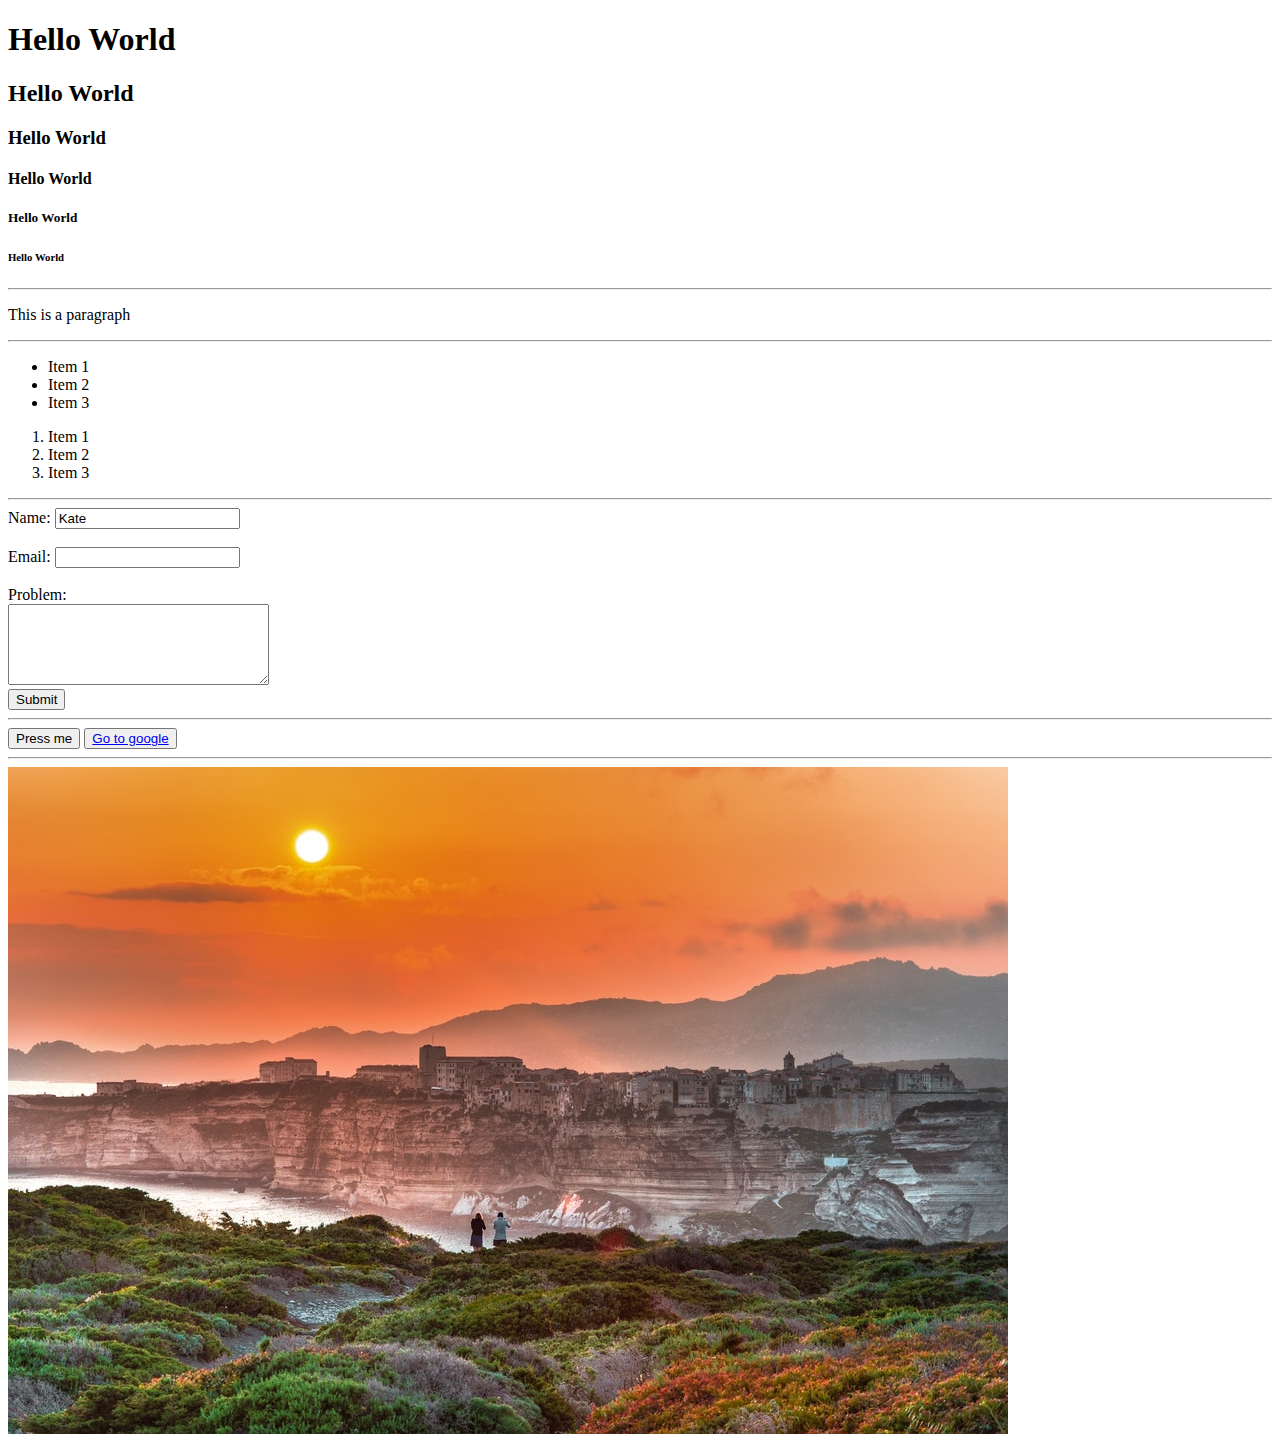
<file: 1_tutorial/index.html>
<!DOCTYPE html>
<html lang="en">
<head>
    <meta charset="UTF-8">
    <meta http-equiv="X-UA-Compatible" content="IE=edge">
    <meta name="viewport" content="width=device-width, initial-scale=1.0">
    <title>Html basics</title>
</head>
<body>
    <!-- command shift / or control shift / -->
    <!-- headings -->
    <h1>Hello World</h1>
    <h2>Hello World</h2>
    <h3>Hello World</h3>
    <h4>Hello World</h4>
    <h5>Hello World</h5>
    <h6>Hello World</h6>
    <hr>
    <!-- paragraph -->
    <p>This is a paragraph</p>
    <hr>
    <!-- lists -->
    <ul>
        <li>Item 1</li>
        <li>Item 2</li>
        <li>Item 3</li>
    </ul>
    <ol>
        <li>Item 1</li>
        <li>Item 2</li>
        <li>Item 3</li>
    </ol>
    <hr>
    <!-- form, labels, inputs -->
    <form action="#">
        <label for="name">Name:</label>
        <input type="text" value="Kate">
        <br><br>
        <label for="email">Email:</label>
        <input type="email">
        <br>
        <br>
        <label for="problem">Problem:</label>
        <br>
        <textarea name="problem" id="problem" cols="30" rows="5"></textarea>
        <br>
        <input type="submit" value="Submit">
    </form>
    <hr>
    <!-- button, link -->
    <button>
        Press me
    </button>
    <button>
        <a href="https://www.google.com/" target="_blanc">
            Go to google
        </a>
    </button>
    <hr>
    <!-- image -->
    <img src="nature.jpeg" alt="mountains">
</body>
</html>
</file>
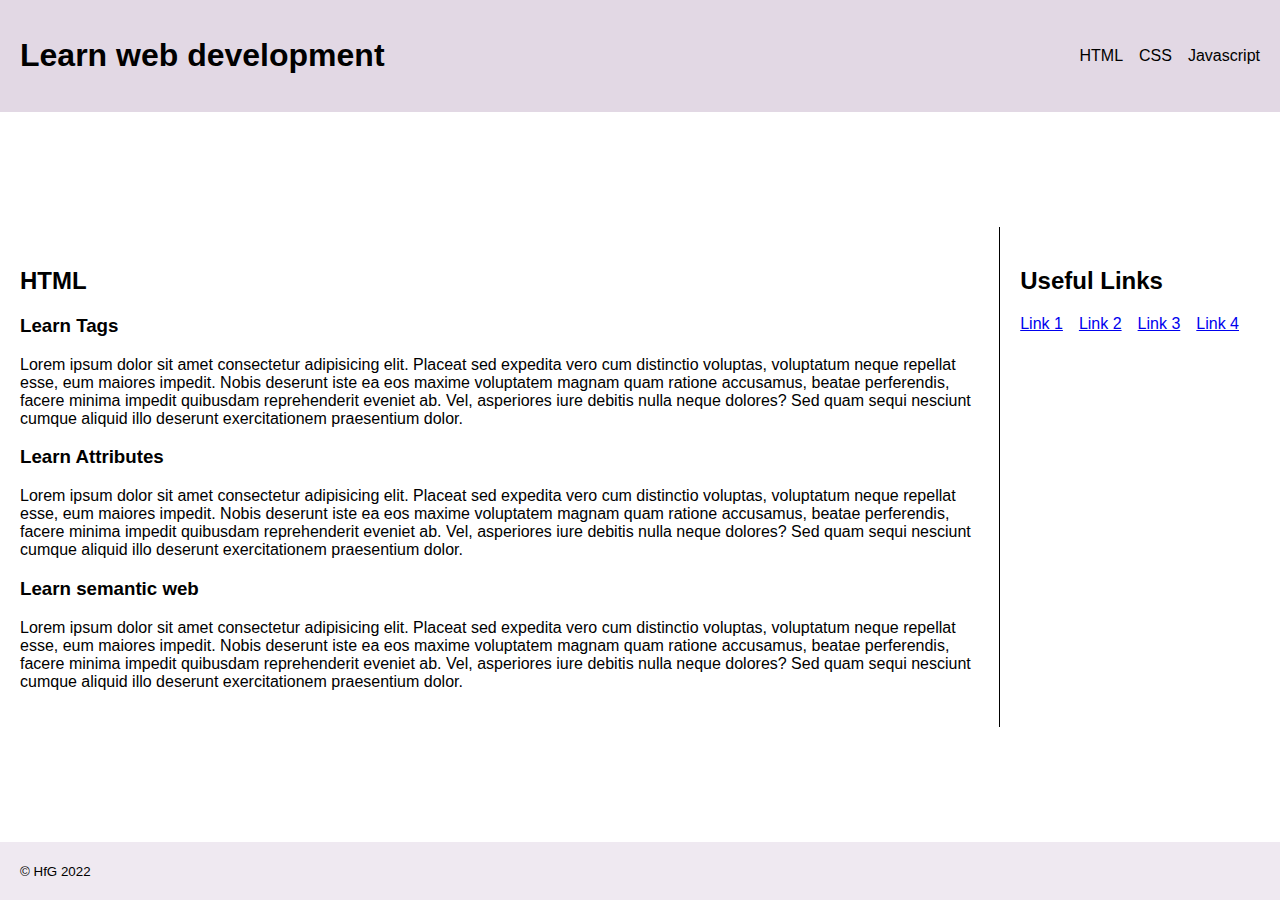
<file: 2_tutorial/index.html>
<!DOCTYPE html>
<html lang="en">
<head>
    <meta charset="UTF-8">
    <meta name="viewport" content="width=device-width, initial-scale=1.0">
    <title>Learn web dev</title>
    <link rel="stylesheet" href="style.css">
</head>
<body>
    <header class="header-menu">
        <h1>Learn web development</h1>
        <nav>
            <ul>
                <li>HTML</li>
                <li>CSS</li>
                <li>Javascript</li>
            </ul>
        </nav>
    </header>
    <main>
        <section>
            <header>
                <h2>HTML</h2>
            </header>
            <article>
                <h3>Learn Tags</h3>
                <p>Lorem ipsum dolor sit amet consectetur adipisicing elit. Placeat sed expedita vero cum distinctio voluptas, voluptatum neque repellat esse, eum maiores impedit. Nobis deserunt iste ea eos maxime voluptatem magnam quam ratione accusamus, beatae perferendis, facere minima impedit quibusdam reprehenderit eveniet ab. Vel, asperiores iure debitis nulla neque dolores? Sed quam sequi nesciunt cumque aliquid illo deserunt exercitationem praesentium dolor.</p>
            </article>
            <article>
                <h3>Learn Attributes</h3>
                <p>Lorem ipsum dolor sit amet consectetur adipisicing elit. Placeat sed expedita vero cum distinctio voluptas, voluptatum neque repellat esse, eum maiores impedit. Nobis deserunt iste ea eos maxime voluptatem magnam quam ratione accusamus, beatae perferendis, facere minima impedit quibusdam reprehenderit eveniet ab. Vel, asperiores iure debitis nulla neque dolores? Sed quam sequi nesciunt cumque aliquid illo deserunt exercitationem praesentium dolor.</p>
            </article>
            <article>
                <h3>Learn semantic web</h3>
                <p>Lorem ipsum dolor sit amet consectetur adipisicing elit. Placeat sed expedita vero cum distinctio voluptas, voluptatum neque repellat esse, eum maiores impedit. Nobis deserunt iste ea eos maxime voluptatem magnam quam ratione accusamus, beatae perferendis, facere minima impedit quibusdam reprehenderit eveniet ab. Vel, asperiores iure debitis nulla neque dolores? Sed quam sequi nesciunt cumque aliquid illo deserunt exercitationem praesentium dolor.</p>
            </article>
        </section>
        <aside>
            <h2>Useful Links</h2>
            <ul>
                <li>
                    <a href="#">Link 1</a>
                </li>
                <li>
                    <a href="#">Link 2</a>
                </li>
                <li>
                    <a href="#">Link 3</a>
                </li>
                <li>
                    <a href="#">Link 4</a>
                </li>
            </ul>
        </aside>
    </main>
    <footer>
        <small>&copy; HfG 2022</small>
    </footer>
</body>
</html>
</file>
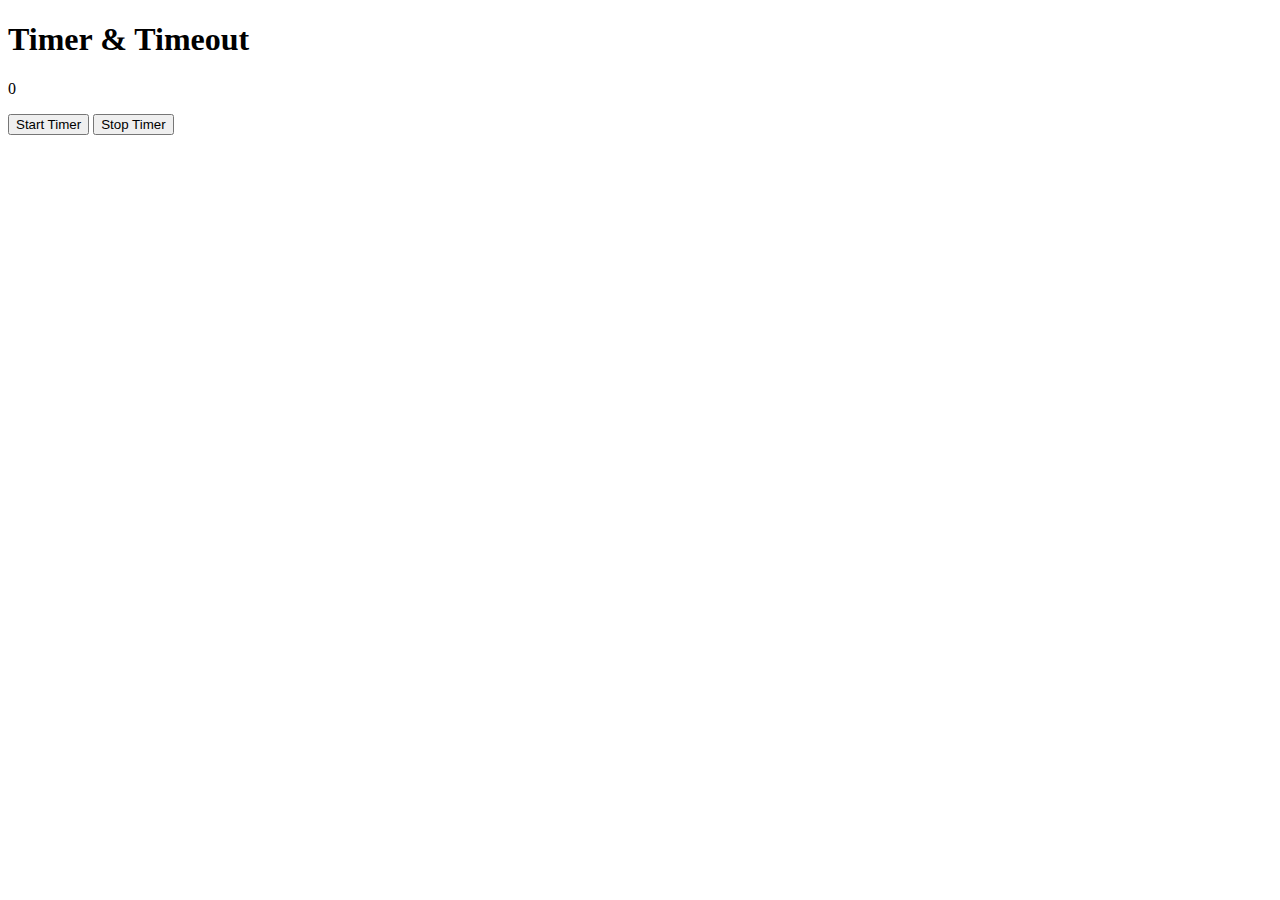
<file: 10_tutorial/timeout-interval/index.html>
<!DOCTYPE html>
<html lang="en">
  <head>
    <meta charset="UTF-8" />
    <meta http-equiv="X-UA-Compatible" content="IE=edge" />
    <meta name="viewport" content="width=device-width, initial-scale=1.0" />
    <title>Timer & Timeout</title>
  </head>
  <body>
    <header>
      <h1>Timer & Timeout</h1>
    </header>
    <main>
      <p id="timer">0</p>
      <button id="start-timer-button">Start Timer</button>
      <button id="stop-timer-button">Stop Timer</button>
      <p id="helper-text"></p>
    </main>
    <script src="index.js"></script>
  </body>
</html>
</file>
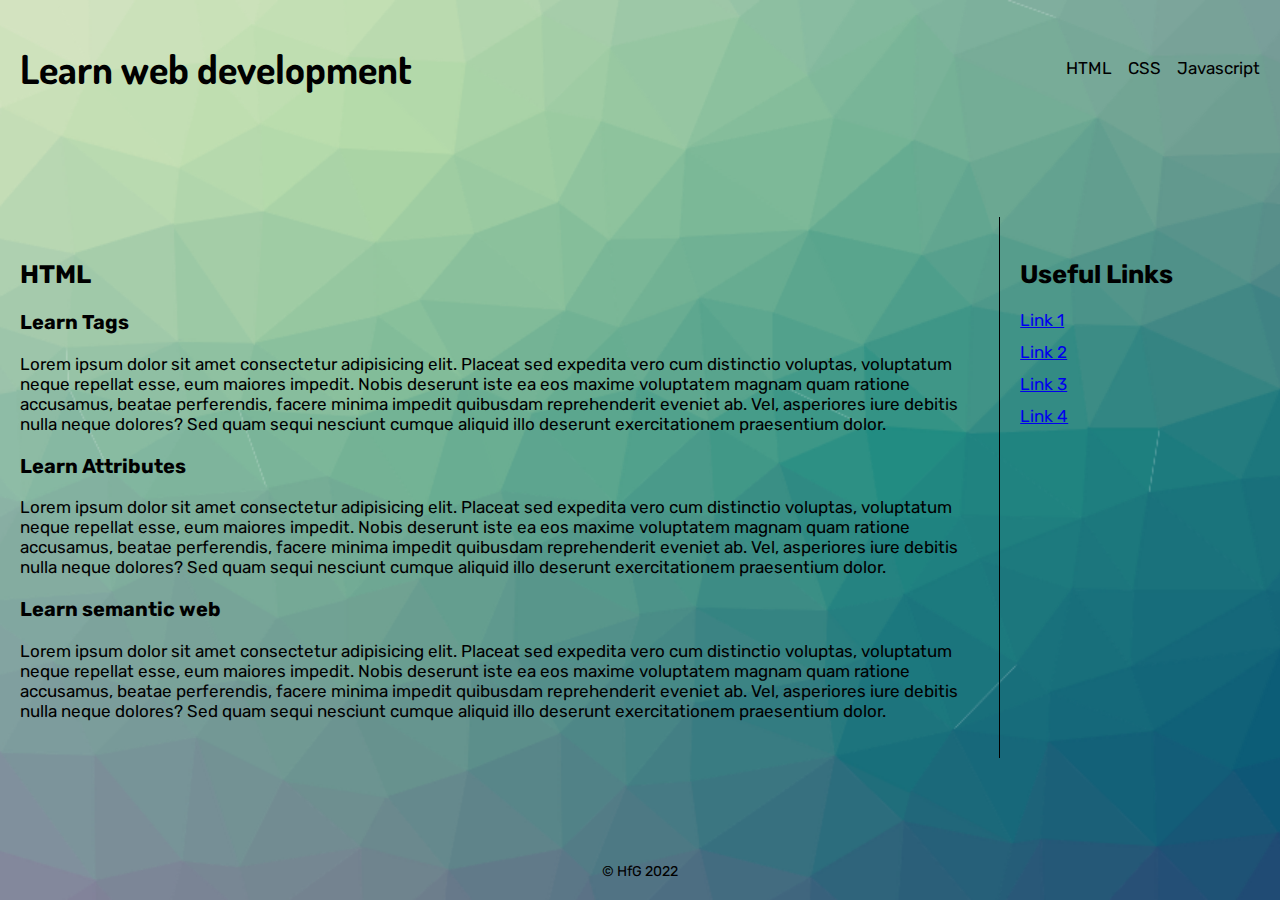
<file: 3_tutorial/learn-web-dev/index.html>
<!DOCTYPE html>
<html lang="en">
<head>
    <meta charset="UTF-8">
    <meta name="viewport" content="width=device-width, initial-scale=1.0">
    <title>Learn web dev</title>
    <!-- included fonts -->
    <link href="https://fonts.googleapis.com/css2?family=Dosis:wght@600&family=Rubik:wght@400&display=swap" rel="stylesheet">
    <link rel="stylesheet" href="style.css">
</head>
<body>
    <header class="header-menu">
        <h1>Learn web development</h1>
        <nav>
            <ul>
                <li>HTML</li>
                <li>CSS</li>
                <li>Javascript</li>
            </ul>
        </nav>
    </header>
    <main>
        <section>
            <header>
                <h2>HTML</h2>
            </header>
            <article>
                <h3>Learn Tags</h3>
                <p>Lorem ipsum dolor sit amet consectetur adipisicing elit. Placeat sed expedita vero cum distinctio voluptas, voluptatum neque repellat esse, eum maiores impedit. Nobis deserunt iste ea eos maxime voluptatem magnam quam ratione accusamus, beatae perferendis, facere minima impedit quibusdam reprehenderit eveniet ab. Vel, asperiores iure debitis nulla neque dolores? Sed quam sequi nesciunt cumque aliquid illo deserunt exercitationem praesentium dolor.</p>
            </article>
            <article>
                <h3>Learn Attributes</h3>
                <p>Lorem ipsum dolor sit amet consectetur adipisicing elit. Placeat sed expedita vero cum distinctio voluptas, voluptatum neque repellat esse, eum maiores impedit. Nobis deserunt iste ea eos maxime voluptatem magnam quam ratione accusamus, beatae perferendis, facere minima impedit quibusdam reprehenderit eveniet ab. Vel, asperiores iure debitis nulla neque dolores? Sed quam sequi nesciunt cumque aliquid illo deserunt exercitationem praesentium dolor.</p>
            </article>
            <article>
                <h3>Learn semantic web</h3>
                <p>Lorem ipsum dolor sit amet consectetur adipisicing elit. Placeat sed expedita vero cum distinctio voluptas, voluptatum neque repellat esse, eum maiores impedit. Nobis deserunt iste ea eos maxime voluptatem magnam quam ratione accusamus, beatae perferendis, facere minima impedit quibusdam reprehenderit eveniet ab. Vel, asperiores iure debitis nulla neque dolores? Sed quam sequi nesciunt cumque aliquid illo deserunt exercitationem praesentium dolor.</p>
            </article>
        </section>
        <aside>
            <h2>Useful Links</h2>
            <ul class="useful-links">
                <li>
                    <a href="#">Link 1</a>
                </li>
                <li>
                    <a href="#">Link 2</a>
                </li>
                <li>
                    <a href="#">Link 3</a>
                </li>
                <li>
                    <a href="#">Link 4</a>
                </li>
            </ul>
        </aside>
    </main>
    <footer>
        <small>&copy; HfG 2022</small>
    </footer>
</body>
</html>
</file>
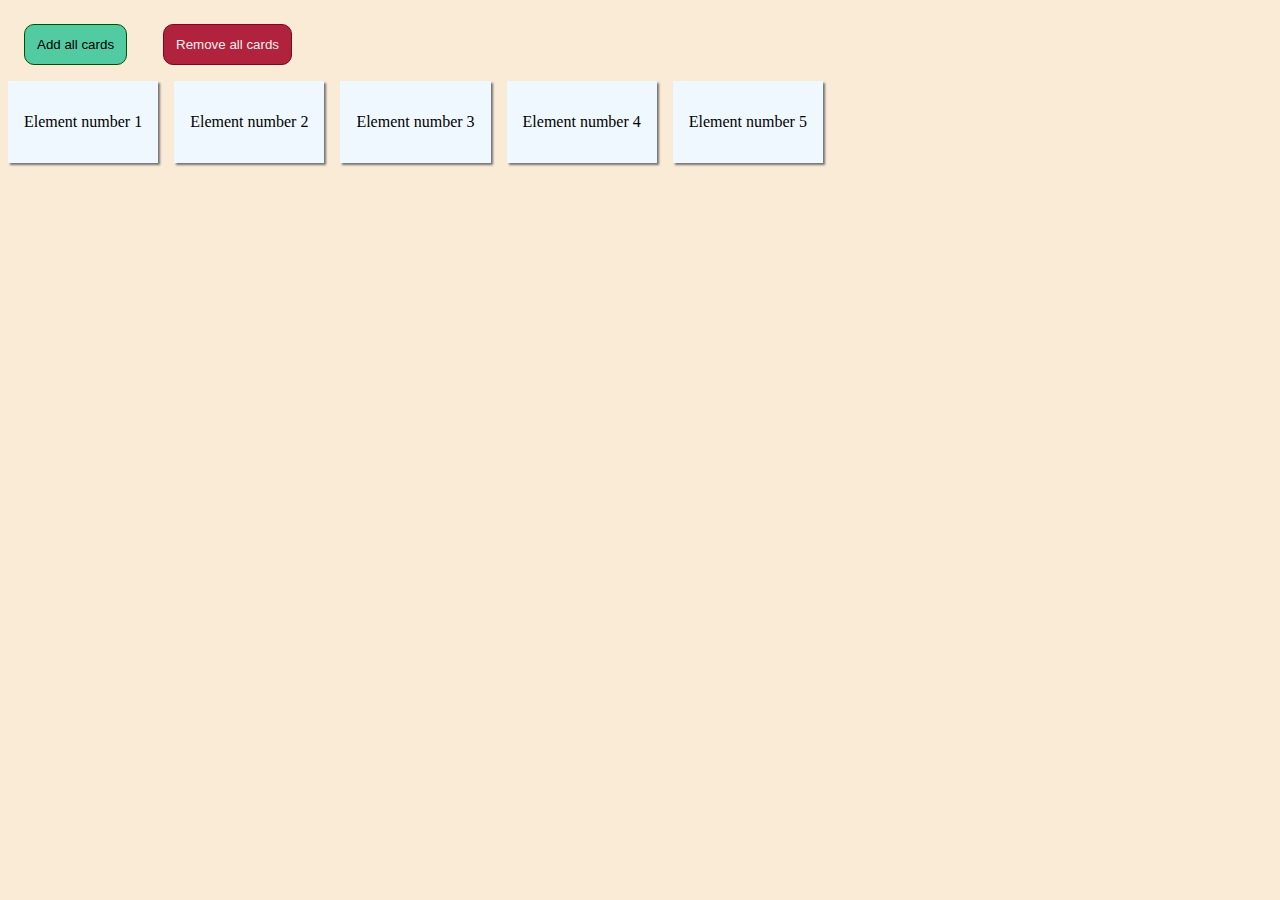
<file: 5_tutorial/js-dom/index.html>
<!DOCTYPE html>
<html lang="en">
<head>
    <meta charset="UTF-8">
    <meta http-equiv="X-UA-Compatible" content="IE=edge">
    <meta name="viewport" content="width=device-width, initial-scale=1.0">
    <link rel="stylesheet" href="styles.css">
    <title>DOM manipulation</title>
</head>
<body>
    <button id="add-btn">Add all cards</button>
    <button id="remove-btn">Remove all cards</button>
    <div id="cards-container"></div>
    <script src="index.js"></script>
</body>
</html>
</file>
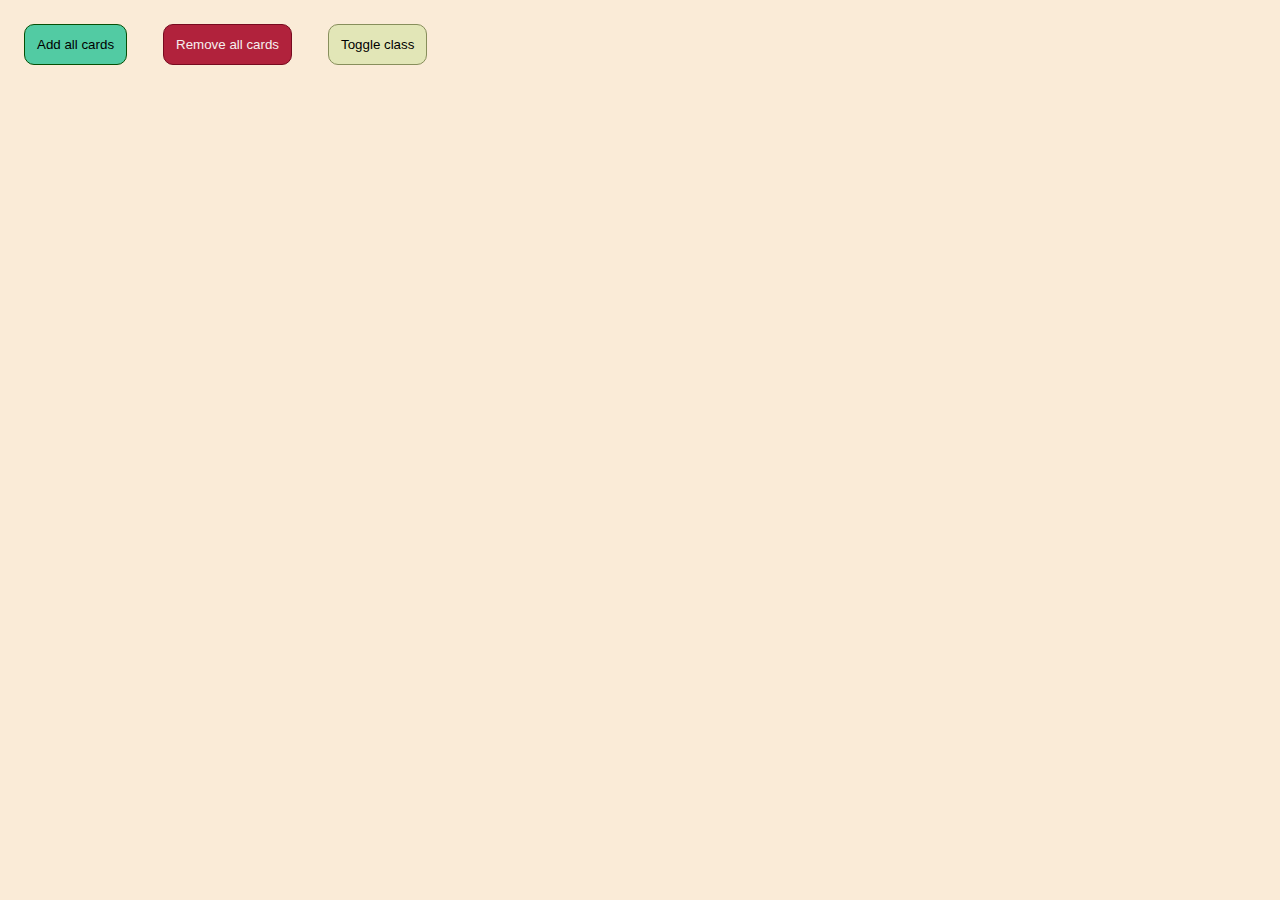
<file: 6_tutorial/js-dom-part2/index.html>
<!DOCTYPE html>
<html lang="en">
<head>
    <meta charset="UTF-8">
    <meta http-equiv="X-UA-Compatible" content="IE=edge">
    <meta name="viewport" content="width=device-width, initial-scale=1.0">
    <link rel="stylesheet" href="styles.css">
    <title>DOM manipulation</title>
</head>
<body>
    <button id="add-btn">Add all cards</button>
    <button id="remove-btn">Remove all cards</button>
    <button id="toggle-btn">Toggle class</button>
    <div id="cards-container"></div>
    <script src="index.js"></script>
</body>
</html>
</file>
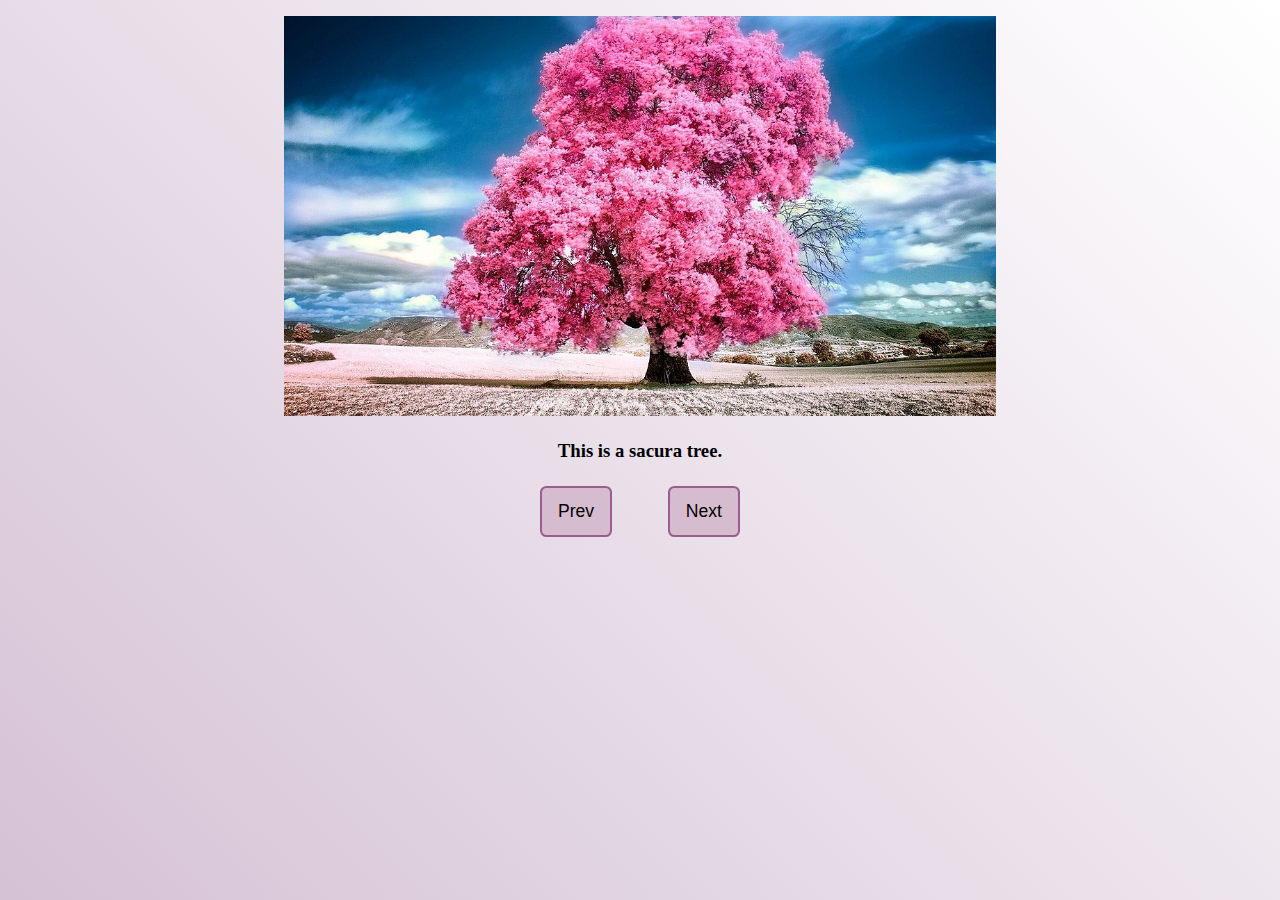
<file: 8_tutorial/slideshow/index.html>
<!DOCTYPE html>
<html lang="en">

<head>
    <meta charset="UTF-8">
    <meta http-equiv="X-UA-Compatible" content="IE=edge">
    <meta name="viewport" content="width=device-width, initial-scale=1.0">
    <title>Slideshow</title>
    <link rel="stylesheet" href="styles.css">
</head>

<body>
    <main>
        <div id="images-container">
            <img class="image" src="./assets/1.jpeg" alt="sacura tree">
        </div>
        <h3 id="description">This is a sacura tree.</h3>
        <div id="buttons-container">
            <button id="prev-button">Prev</button>
            <button id="next-button">Next</button>
        </div>
    </main>
    <script src="index.js"></script>
</body>

</html>
</file>
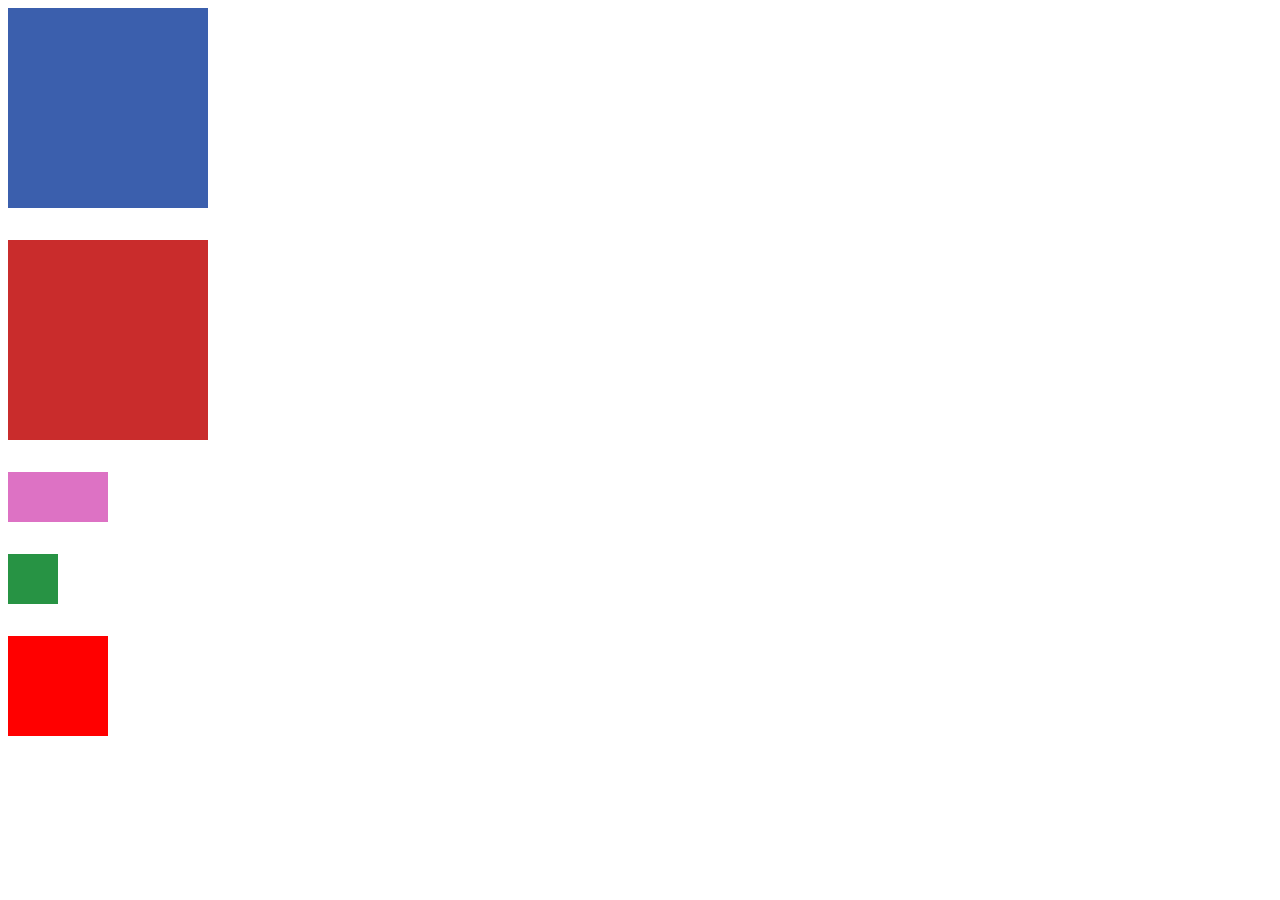
<file: 9_tutorial/css-animations/index.html>
<!DOCTYPE html>
<html lang="en">
<head>
    <meta charset="UTF-8">
    <meta http-equiv="X-UA-Compatible" content="IE=edge">
    <meta name="viewport" content="width=device-width, initial-scale=1.0">
    <title>CSS animations</title>
    <link rel="stylesheet" href="index.css">
</head>
<body>
    <div class="color-change"></div>
    <div class="color-change-percentage"></div>
    <div class="right-move"></div>
    <div class="rotate"></div>
     <div class="square-moves"></div>
</body>
</html>
</file>
<file: 2_tutorial/style.css>
html,
body {
    height: 100%;
}

body {
    margin: 0;
    display: flex;
    flex-direction: column;
    justify-content: space-between;
    font-family: "Roboto", sans-serif;
}

.header-menu {
    display: flex;
    padding: 16px 20px;
    justify-content: space-between;
    align-items: center;
    background-color: rgb(226, 216, 228);
}

ul {
    padding: 0;
    display: flex;
    column-gap: 16px;
    list-style-type: none;
}

main {
    display: flex;
}

section {
    flex-basis: 80%;
    padding: 20px;
}

aside {
    flex-basis: 20%;
    padding: 20px;
    border-left: 1px solid rgb(0, 0, 0);
}

footer {
    padding: 20px;
    background-color: rgb(239, 233, 241);
}
</file>
<file: 3_tutorial/learn-web-dev/style.css>
html,
body {
    height: 100%;
}

body {
    margin: 0;
    display: flex;
    flex-direction: column;
    justify-content: space-between;
    font-family: 'Rubik', sans-serif;
    background-image: url('./gradient-background.png');
    background-size: cover;
    background-attachment: fixed;
    font-size: 17px;
}

h1 {
    font-family: 'Dosis', sans-serif;
    font-size: 40px;
}

.header-menu {
    display: flex;
    padding: 16px 20px;
    justify-content: space-between;
    align-items: center;
}

ul {
    padding: 0;
    display: flex;
    column-gap: 16px;
    list-style-type: none;
}

main {
    display: flex;
}

section {
    flex-basis: 80%;
    padding: 20px;
}

aside {
    flex-basis: 20%;
    padding: 20px;
    border-left: 1px solid rgb(0, 0, 0);
}

.useful-links {
    display: flex;
    flex-direction: column;
    row-gap: 12px;
}

footer {
    margin: 0 auto;
    padding: 20px;
}
</file>
<file: 5_tutorial/js-dom/styles.css>
body {
    background-color: antiquewhite;
}

#add-btn,
#remove-btn {
    margin: 1rem;
    padding: 0.75rem;
    border-radius: 10px;
    cursor: pointer;
}

#add-btn {
    background-color: #52cba3;
    border: 1px solid #054f05;
}

#remove-btn {
    background-color: #b1223c;
    border: 1px solid #770a1f;
    color: #f6efef;
}

#add-btn:hover,
#remove-btn:hover {
    transform: scale(1.1);
} 

#cards-container {
    display: flex;
    column-gap: 16px;
}

.card {
    padding: 16px;
    background-color: aliceblue;
    box-shadow: 2px 2px 2px rgb(116, 114, 114);
}
</file>
<file: 6_tutorial/js-dom-part2/styles.css>
body {
    background-color: antiquewhite;
}

#add-btn,
#remove-btn,
#toggle-btn {
    margin: 1rem;
    padding: 0.75rem;
    border-radius: 10px;
    cursor: pointer;
}

#add-btn {
    background-color: #52cba3;
    border: 1px solid #054f05;
}

#remove-btn {
    background-color: #b1223c;
    border: 1px solid #770a1f;
    color: #f6efef;
}

#toggle-btn {
    background-color: #e2e6b7;
    border: 1px solid #878e5b;
}

#add-btn:hover,
#remove-btn:hover,
#toggle-btn:hover {
    transform: scale(1.1);
}

#cards-container {
    display: flex;
    column-gap: 16px;
}

.card {
    padding: 16px;
    background-color: aliceblue;
    box-shadow: 2px 2px 2px #747272;
}

.card--dark {
    background-color: #223e58;
    color: #e1dcdc;
}
</file>
<file: 8_tutorial/slideshow/styles.css>
body {
    background: linear-gradient(45deg, #d5c2d5, transparent);
    background-position: center;
    background-attachment: fixed;
}

main {
    width: 60%;
    margin: 0 auto;
}

#buttons-container {
    margin: 0 auto;
    width: 200px;
    display: flex;
    justify-content: space-between;
    align-items: center;
}

#prev-button, #next-button {
    padding: 0.8rem 1rem;
    font-size: 1.1rem;
    background-color: #d5bccf;
    border-radius: 0.4rem;
    border: 2px solid #9b5d8f;
    cursor: pointer;
}

#prev-button:hover, #next-button:hover {
    background-color: #bf98b7;
    transform: scale(1.05);
}

#images-container {
    margin: 1rem auto;
    height: 400px;
}

.image {
    margin: 0 auto;
    max-width: 100%;
    max-height: 100%;
    display: block;
}

#description {
    margin: 1.5rem auto;
    width: 100%;
    text-align: center;
}
</file>
<file: 9_tutorial/css-animations/index.css>
body {
    display: flex;
    flex-direction: column;
    gap: 2rem
}

@keyframes colorChange {
    from {
        background-color: #3b5fad;
    }

    to {
        background-color: #f0f092;
    }
}

.color-change {
    width: 200px;
    height: 200px;
    background-color: #3b5fad;
    animation-name: colorChange;
    animation-duration: 4s;
}

@keyframes colorsChange {
    25% {
        background-color: #c92c2c;
    }

    50% {
        background-color: #189f18;
    }

    75% {
        background-color: #2222d7;
    }

    100% {
        background-color: #d6a4d6;
    }
}

.color-change-percentage {
    width: 200px;
    height: 200px;
    background-color: #c92c2c;
    /* animation-name: colorsChange;
    animation-duration: 10s; */
    /* add how many times animation should run */
    /* animation-iteration-count: 3; */
    /* specify name and make it infinite */
    animation: colorsChange 5s infinite;
}

@keyframes rightMove {
    from {
        left: 0px;
    }

    to {
        left: 700px;
    }
}

.right-move {
    width: 100px;
    height: 50px;
    background-color: rgb(221, 114, 196);
    position: relative;
    animation: rightMove 5s infinite;
    animation-timing-function: ease-in-out;
}

@keyframes rotate {
    0% {
        transform: rotate(0);
    }

    50% {
        transform: rotate(100deg);
    }

    100% {
        transform: rotate(800deg);
    }
}

.rotate {
    width: 50px;
    height: 50px;
    background-color: rgb(39, 147, 68);
    position: relative;
    animation: rotate 5s infinite;
    animation-timing-function: linear;
    transition-timing-function: linear;
}

@keyframes squareMoves {
    0% {
        background-color: red;
        left: 0px;
        top: 0px;
    }

    25% {
        background-color: yellow;
        left: 200px;
        top: 0px;
    }

    50% {
        background-color: blue;
        left: 200px;
        top: 200px;
    }

    75% {
        background-color: green;
        left: 0px;
        top: 200px;
    }

    100% {
        background-color: red;
        left: 0px;
        top: 0px;
    }
}

.square-moves {
    width: 100px;
    height: 100px;
    background-color: red;
    position: relative;
    animation: squareMoves 4s infinite;
    /* sets the number of times an animation sequence should be played before stopping. */
    /* animation-iteration-count: 2; */
    animation-direction: alternate;
}
</file>
